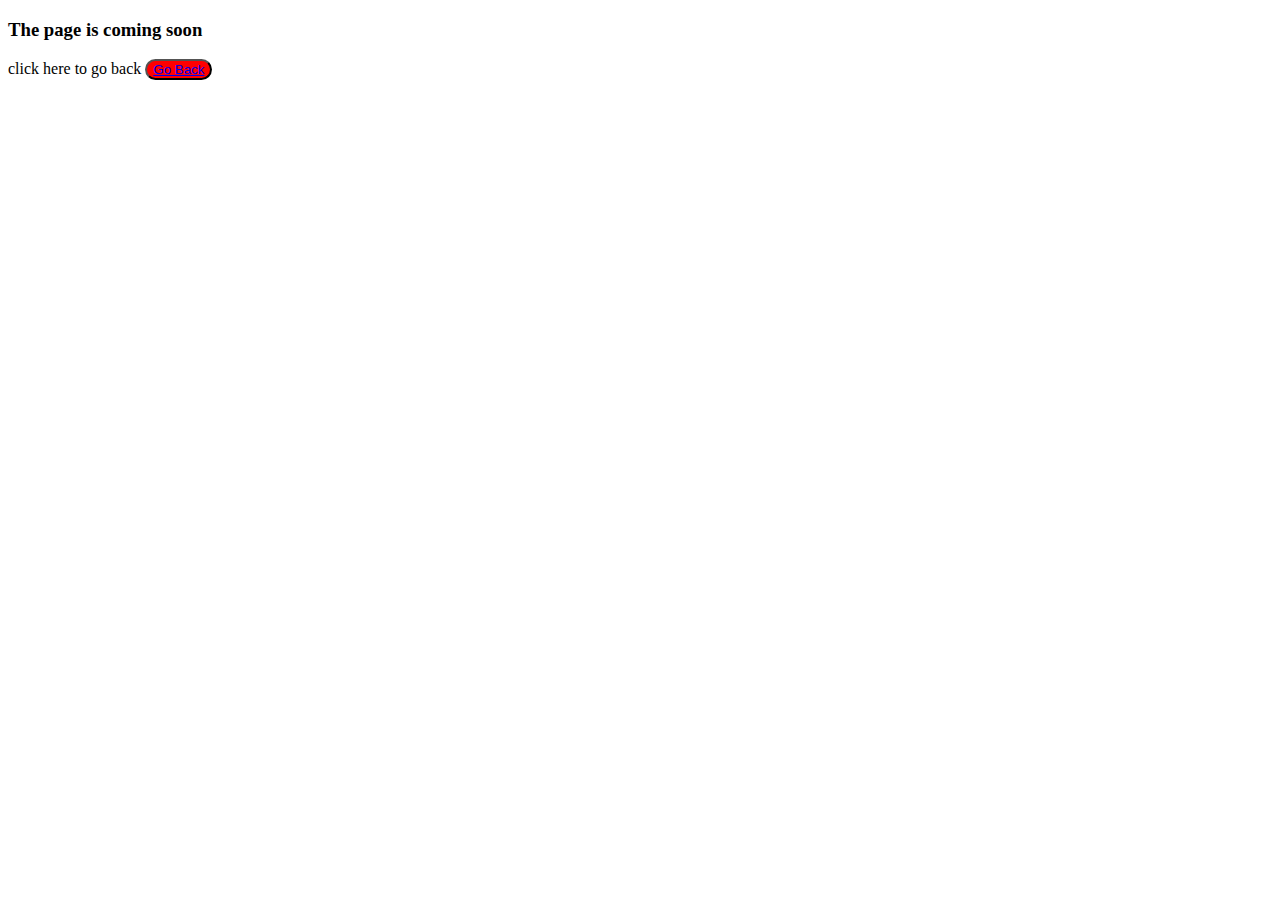
<file: services/templates/vision.html>
<!DOCTYPE html>
<html lang="en">
<head>
    <meta charset="UTF-8">
    <meta name="viewport" content="width=device-width, initial-scale=1.0">
    <title>Tech Solutions</title>
</head>
<body>
    <h3>The page is coming soon</h3>
    <p>click here to go back <button style="border-radius: 100pc; background-color: red;"><a href="index.html">Go Back</a></button></p>
</body>
</html>
</file>
